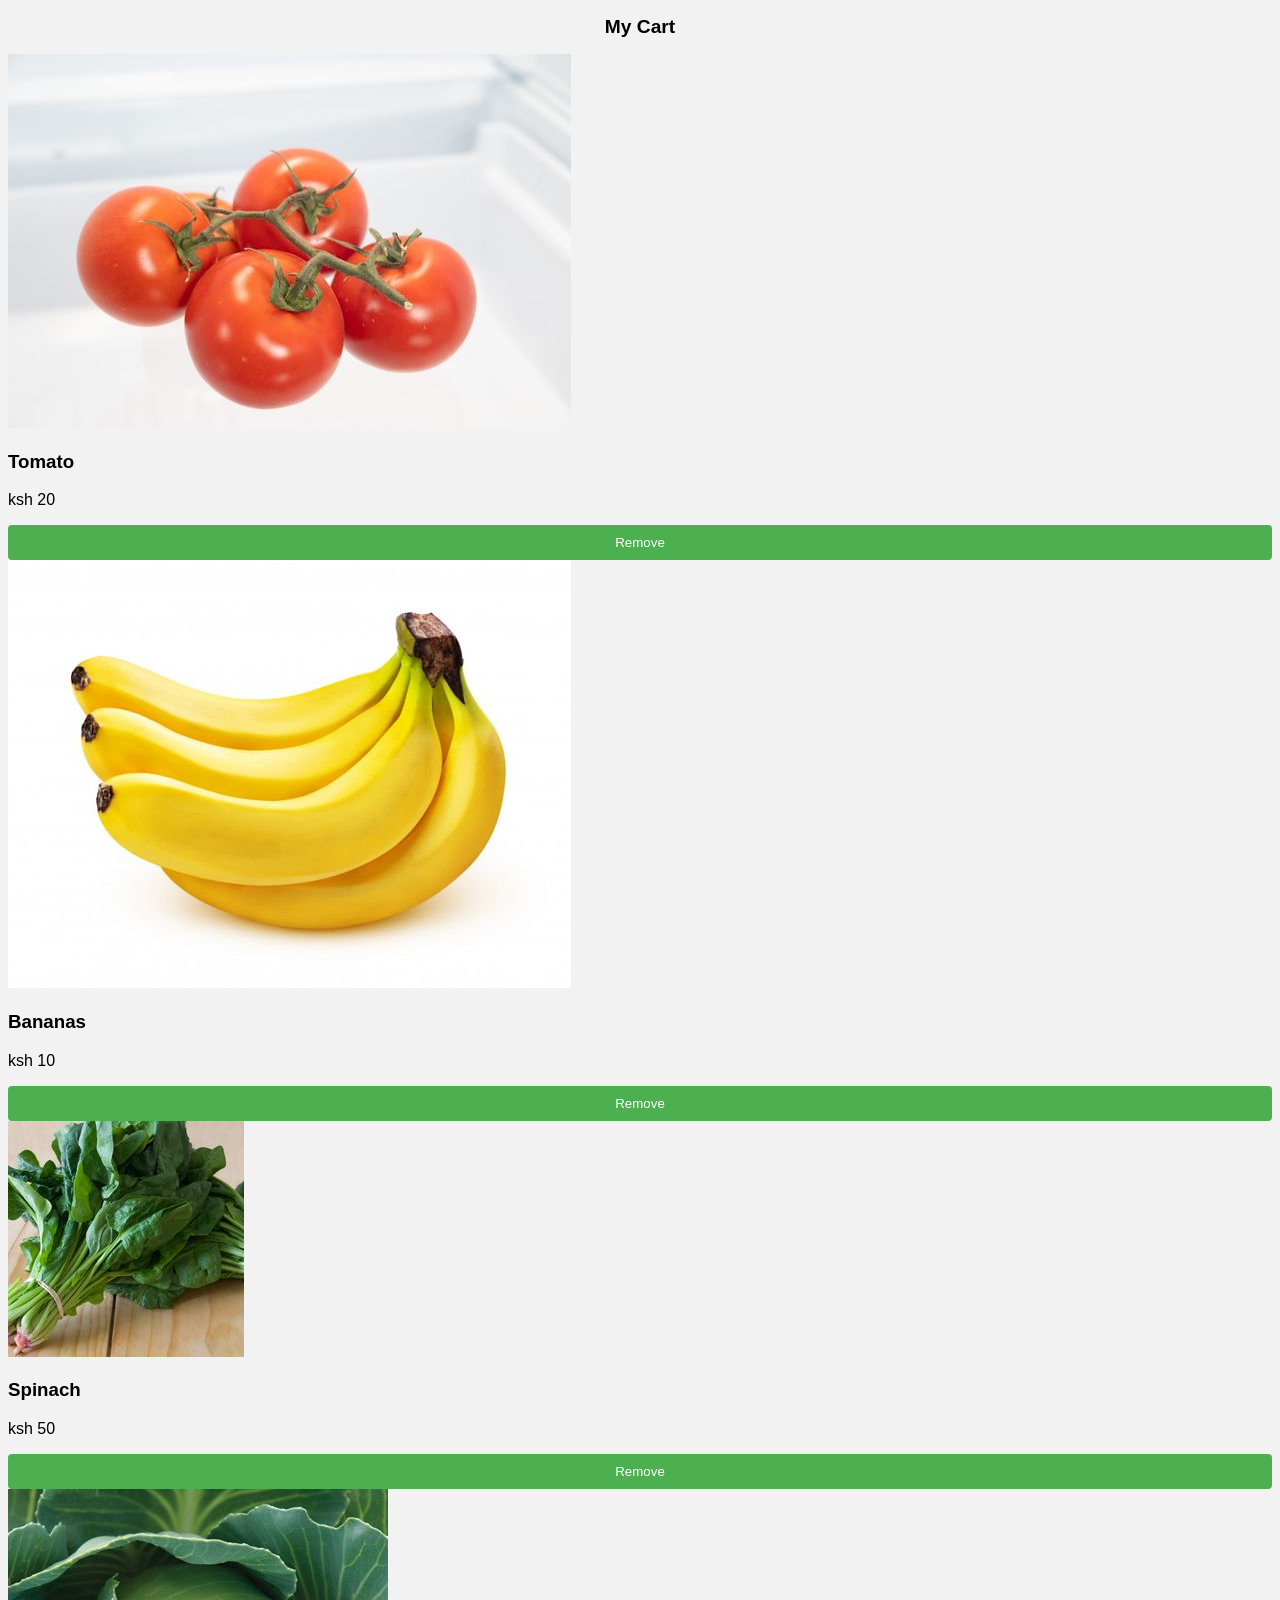
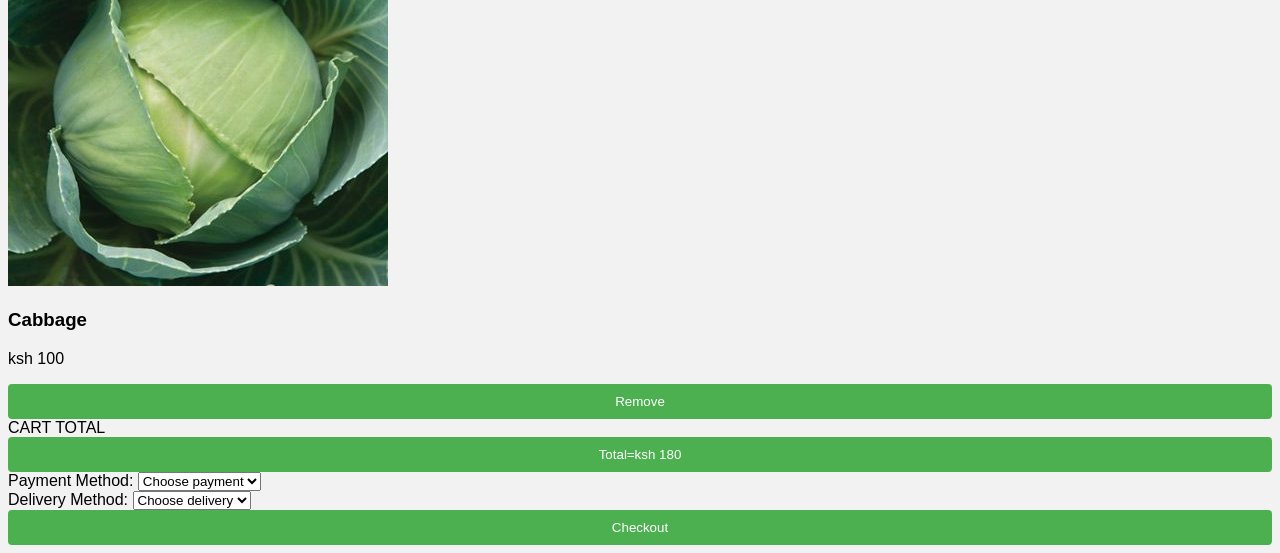
<file: cart.html>
<!DOCTYPE html>
<html>
<head>
  <meta charset="UTF-8">
    <meta http-equiv="X-UA-Compatible" content="IE=edge">
    <meta name="viewport" content="width=device-width, initial-scale=1.0">
    <title>Cart page</title>
  <link rel="stylesheet" type="text/css" href="style.css">
</head>
<body>


  <section id="Cart">

    
  <h1 id="h1"> My Cart</h1>
  
  <div class="cart-items">
    <div class="images">
    <div class="cart-item">
      <img id="img1" src="image/tomatos1.jpg" alt="Tomato">
      <div class="item-details">
        <h3>Tomato</h3>
        <p>ksh 20</p>
      </div>
      <button class="remove-item">Remove</button>
    </div>
    <div class="cart-item">

      <div class="cart-item">
        <img id="img1" src="image/bananas1.jpg" alt="Tomato">
        <div class="item-details1">
          <h3>Bananas</h3>
          <p>ksh 10</p>
        </div>
        <button class="remove-item">Remove</button>
      </div>
    </div>
  </div>

    <div class="images">
    <div class="cart-item">

      <div class="cart-item">
        <img id="img1" src="image/spinach.jpg" alt="Tomato">
        <div class="item-details">
          <h3>Spinach</h3>
          <p>ksh 50</p>
        </div>
        <button class="remove-item">Remove</button>
      </div>
    </div>

    <div class="cart-item">

      <div class="cart-item">
        <img id="img" src="image/cabbage.jpg" alt="Tomato">
        <div class="item-details">
          <h3>Cabbage</h3>
          <p>ksh 100</p>
        </div>
        <button class="remove-item">Remove</button>
      </div>
    </div>
  </div>
  </div>

<div class="total">
  <div class="caca"> 
    <label for="cart total">CART TOTAL</label>
    <button class="remove-item2">Total=ksh 180</button>
  </div>
  <div class="container">
    <label for="payment">Payment Method:</label>
    <select id="payment">
      <option value="credit">Choose payment</option>
      <option value="paypal">M-pesa</option>
      <option value="bank">Pay on delivery</option>
    </select>
    <div id="delivery">
    <label for="delivery">Delivery Method:</label>
    <select id="deliverys">
      <option value="standard">Choose delivery</option>
      <option value="standard">Home delivery</option>
      <option value="express">Pick-up point</option>
    </select>
  </div>
  </div>
  <button class="checkout">Checkout</button>
</div>
  <script src="script.js"></script>

  </section>
</body>
</html>
</file>
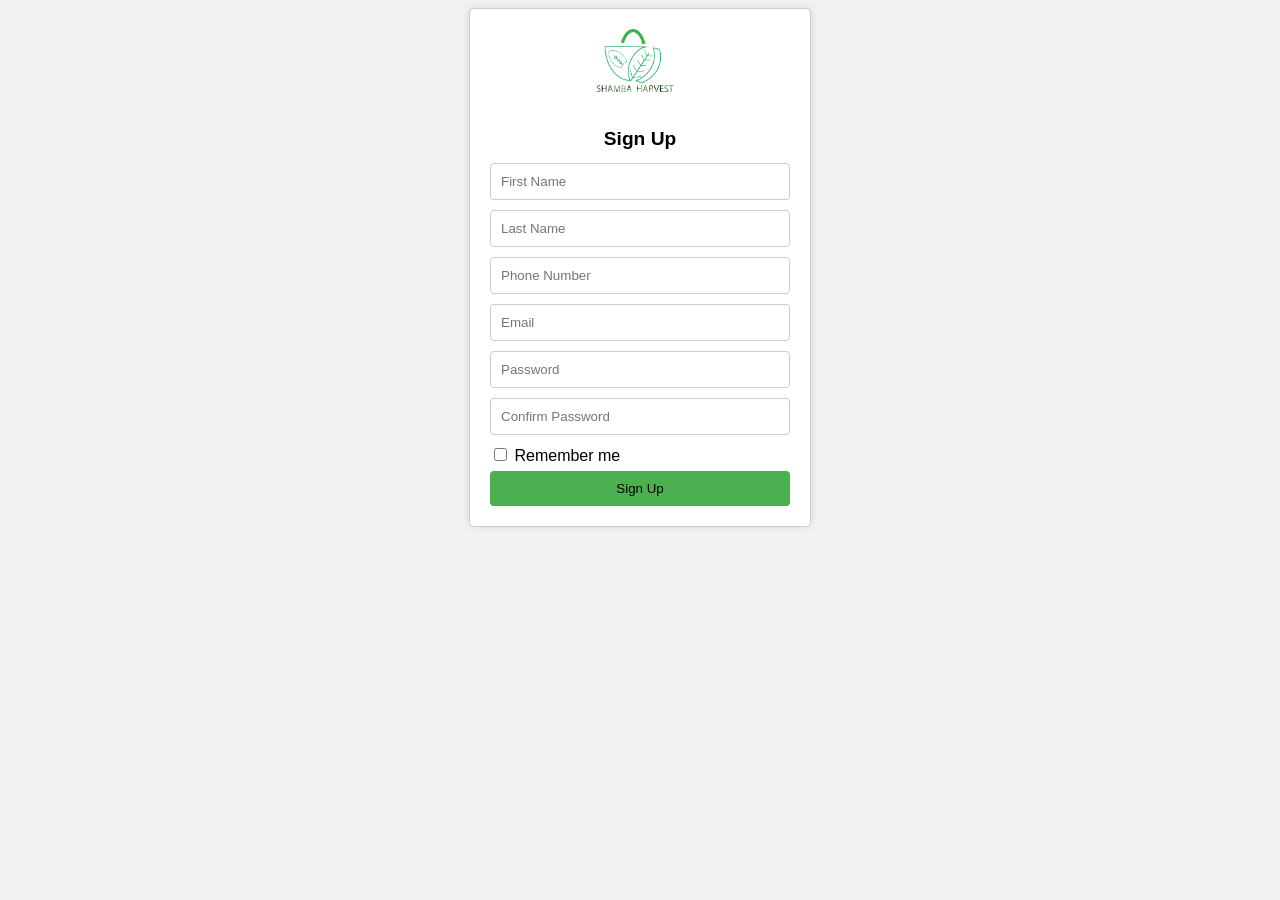
<file: signup.html>
<!DOCTYPE html>
<html lang="en">
<head>
    <meta charset="UTF-8">
    <meta http-equiv="X-UA-Compatible" content="IE=edge">
    <meta name="viewport" content="width=device-width, initial-scale=1.0">
    <title>Sign up</title>
    <link rel="stylesheet" href="style.css">
</head>
<body>

    <div class="container22">
        <img src="/image/Mama_mboga_logo2.png" id="logo123" alt="">
        <h1>Sign Up</h1>

        <form>
          <input type="text" name="firstName" placeholder="First Name" required>
          <input type="text" name="lastName" placeholder="Last Name" required>
          <input type="text" name="phoneNumber" placeholder="Phone Number" required>
          <input type="email" name="email" placeholder="Email" required>
          <input type="password" name="password" placeholder="Password" required>
          <input type="password" name="confirmPassword" placeholder="Confirm Password" required>
          <input type="checkbox" name="rememberMe" id="rememberMe">
          <label for="rememberMe">Remember me</label>
          <button type="submit"> <a href="https://ladoo-cart.netlify.app/"> Sign Up</a></button>
        </form>
        <!-- <div class="already-account">
          <p>Already have an account? <button type="button">Sign In</button></p>
        </div> -->
      </div>




    
</body>
</html>
</file>
<file: style.css>
header {
    background-color: #fff;
    padding: 10px;
    box-shadow: 0 1px 5px rgba(0,0,0,0.1);
    position: fixed;
    top: 0;
    left: 0;
    width: 100%;
    z-index: 999;
  }
  
  nav {
    display: flex;
    justify-content: space-between;
    align-items: center;
  }
  #imag{
    width: 10%;
  }
  
  .logo {
    font-size: 24px;
    font-weight: bold;
    color:green;
    text-decoration: none;
  }
  .menu{
    list-style: none;
    display: flex;
    gap: 20px;
    
  } 
  .menu li {
    display: inline-block;
    vertical-align: middle;
  }
  
  .menu li a {
    display: block;
    padding: 8px 16px;
    text-decoration: none;
    color: #333;
  }
  
  .menu li a:hover {
    background-color: #4CAF50;
    color: white;
  }
  

  
  
 

  /* new modifications */

        /* Dropdown styles */
        .dropdown {
            position: relative;
            display: inline-block;
        }

        .dropdown-content {
            display: none;
            position: absolute;
            background-color: #f9f9f9;
            min-width: 160px;
            box-shadow: 0 8px 16px 0 rgba(0,0,0,0.2);
            z-index: 1;
        }

        .dropdown:hover .dropdown-content {
            display: block;
        }

        .dropdown-content a {
            color: #333;
            padding: 12px 16px;
            text-decoration: none;
            display: block;
        }

        .dropdown-content a:hover {
            background-color: #f1f1f1;
        }
        

        

      
        .sign-in-button {
            /* background-color: orange; */
            color: white;
            border: none;
            padding: 10px 20px;
            /* border-radius: 4px; */
            cursor: pointer;
        }
        .dropdown-content button{
            /* background-color: orange; */
            /* padding: 20px 30px; */
            border-radius: 12px;
            cursor: pointer;
            border: none;
            
        }
        .search-bar {
           margin-right: 10%;
           border-radius: 12px;
        }
        .search button{
            /* background-color: orange;
           
            position: relative;
            right: 110px;
            border-radius: 12px;
            border: none; */
            background-color: orange;
            color: white;
            padding-left: 40px;
            padding-right: 40px;
            border-radius: 12px;
            margin-left: -85%;
            border-color: orange;
        }
        .search-bar input{
          border-radius: 12px;
        }


        /* .add-to-cart-link {
          /* text-decoration: none; /* Remove default underline */
          /* display: inline-block; */
          /* cursor: pointer; */
        /* }  */
        
        /* .add-to-cart-icon {
          width: 120px;
          height: 25px;
          background-color: #ff0000; /* Red background color */
        /* } */
/* 
        @media (max-width: 768px) {
          .add-to-cart-link {
            padding: 10px; /* Adjust padding for smaller screens */
          /* } */
        
          /* .add-to-cart-icon {
            width: 30px;
            height: 30px;
          }
        }
        
        @media (max-width: 480px) {
          .add-to-cart-link {
            padding: 5px; /* Further adjust padding for smaller screens */
          /* } */
/*         
          .add-to-cart-icon {
            width: 20px;
            height: 20px;
          } */
        /* }   */
         
        
         .add-to-cart-icon{
margin-left: 75%;

         }
        
       
      
        
  
  @media screen and (max-width: 768px) {
    /* .menu {
      display: none;
    } */
    
    .hamburger-menu1 {
      display: block;
      cursor: pointer;
    }
    
    .bar {
      width: 25px;
      height: 3px;
      background-color: #333;
      margin: 5px 0;
      transition: 0.4s;
    }
    
    .change .bar:nth-child(1) {
      transform: rotate(-45deg) translate(-9px, 6px);
    }
    
    .change .bar:nth-child(2) {
      opacity: 0;
    }
    
    .change .bar:nth-child(3) {
      transform: rotate(45deg) translate(-8px, -8px);
    }
    
    .menu1-dropdown {
      display: none;
    }
    
    .menu1 li.dropdown {
      position: static;
    }
    
    .menu1 li.dropdown > a:after {
      content: '\25bc';
      display: inline-block;
      margin-left: 5px;
    }
    
    
  } 
  
  



  #imageContainer {
    overflow: hidden;
  }
  
  .carousel-item {
    position: relative;
  }
  
  .carousel-item img {
    object-fit: cover;
    height: 100%;
    width: 100%;
  }
  .pic{
    width: 100%;
  }
  
  .carousel-caption {
    position: absolute;
    top: 50%;
    left: 35%;
    transform: translate(-50%, -50%);
    text-align: center;
    color:black;
  }
  
  .carousel-caption h1 {
    /* font-size: 3rem; */
    margin-bottom: 1rem;
    font-weight: bold;
    font-size: 55px;
    font-family: 'Times New Roman', Times, serif;
  }
  
  .carousel-caption a {
    margin-top: 0.5rem;
  }
  
  .carousel-control-prev,
  .carousel-control-next {
    position: absolute;
    top: 50%;
    transform: translateY(-50%);
    background: none;
    border: none;
    color: #fff;
    font-size: 1rem;
  }
  
  .carousel-control-prev-icon,
  .carousel-control-next-icon {
    width: 2rem;
    height: 2rem;
  }
  
  .carousel-control-prev {
    left: 0.5rem;
  }
  
  .carousel-control-next {
    right: 0.5rem;
  }



.btn-products {
  background-color: green;
  color: white;
  padding-left: 50px;
  padding-right: 50px;
  border-radius: 32px;
  margin-left: 15%;
 
 
}

.btn-contact {
  background-color: orange;
  color: white;
  padding-left: 50px;
  padding-right: 50px;
  border-radius: 32px;
 
  
  
}

.buttons-container {
  display: flex;
  gap: 5%;
  justify-content: flex-start;
  margin-top: 1rem;
  
}
.carousel-control-prev,
.carousel-control-next {
  color: green;
} 

.carousel-control-prev-icon,
.carousel-control-next-icon {
  background-color: green;
}


@media (max-width: 768px) {
  .carousel-caption {
    left: 50%;
    transform: translateX(-50%);
    width: 80%;
    text-align: center;
  }
  
  .carousel-caption h1 {
    font-size: 30px;
  }
  
  .buttons-container {
    flex-direction: column;
    align-items: center;
  }
  
  .btn-products,
  .btn-contact {
    width: 40%;
    margin-top: 1rem;
  }
}



.fruits{
  padding-left: 8%;
  background-color:rgb(233, 236, 217);
  margin-top: -3em;
  padding-bottom: 90px;

}
.avail{
  text-align: center;
  font-size: 25px;
  margin-bottom: 30px;
  margin-top: 30px;
}
.avail h1{
  margin-left: 25%;
  padding-top: 40px;
  font-size: 60px;
  
}
.avail span{
  color: rgb(138, 182, 72);
}
.fruity{
  display: grid;
  grid-template-columns: repeat(4,1fr);
  gap: 10px;
  padding-top: 80px;
  padding-bottom: 80px;
  
  
}
.fruity i{
  color: rgb(138, 182, 72);
  margin-left: 130px;
  position: relative;
  bottom: -10%;
  margin-top: 3px;


}


.fruity p{
  position: absolute;
  margin-left: 25px;
  /* margin-top:45px ; */
  align-items: flex-end;
}
.fruity div{
  /* margin:20px 20px; */
  /* background-color: antiquewhite; */
  box-shadow: 4px 4px 4px 4px rgba(0, 0, 0, 0.3);
  border-radius: 20px;
  /* width: 800px;
  height: 200px; */

}
.fruity div:hover{
  background-color:rgb(233, 236, 217);
  transform: scale(1.1);
}

.vegies{
  /* display: grid;
  grid-template-columns: repeat(4,1fr);
  gap: 10px;
  margin-top: 40px;
  position: relative;
  transition: transform 0.3s ease-in-out;
  padding-bottom: 40px; */
  display: grid;
  grid-template-columns: repeat(4,1fr);
  gap: 10px;
  padding-top: 80px;
  padding-bottom: 80px;
}
.vegies i{
  color: rgb(138, 182, 72);
margin-left: 130px;
margin-top: 6px;
}
.vegies div{
  /* margin:30px 30px; */
  box-shadow: 2px 2px 5px 2px rgba(0, 0, 0, 0.3);
  border-radius: 20px;
  width: 90%;
}
.vegies div :hover{
  background-color:rgb(233, 236, 217);
  /* opacity: 0.8;
  transform: scale(1.1); */
  
  transform: scale(1.1);

}
.vegies p{
  position: absolute;
  padding-left: 10px;
  


}
#shopcart{
  padding-left: 80px;
  height: 20%;
  width: 60%;
}
#image{
  width: 100%;
  height: 80%;
}
#image1{
  width: 100%;
  height: 80%; 

}
#image2{
  width: 90%;
  height: 80%;

}
#image3{
  width: 80%;
  height: 80%; 

}


@media(max-width:800px){
  *{
      margin: 0;
      padding: 0;
  }
  .fruits{
      margin-left: 0%;
      overflow-x: hidden;
  }
  .fruity{
      display: grid;
      grid-template-columns: repeat(2,1fr);
  }
  .vegies{
      display: grid;
      grid-template-columns: repeat(2,1fr);
      /* gap: 10px; */
      margin-top: 40px;
      position: relative;
      transition: transform 0.3s ease-in-out;
  
   
  }

   
  }
  @media(min-width:768px)and(max-width:912) {
      .fruits{
          margin-left: 0%;
          overflow-x: hidden;
      }
      .fruity{
          display: grid;
          grid-template-columns: repeat(2,1fr);
          /* gap: 10px; */
      }
      .vegies{
          display: grid;
          grid-template-columns: repeat(2,1fr);
          /* gap: 10px; */
          margin-top: 40px;
          position: relative;
          transition: transform 0.3s ease-in-out;
      
       
      }

  }
  @media(min-width:390px)and(max-width:440px){
      .vegies i{
          color: rgb(138, 182, 72);
      margin-left: 4px;
      margin-top: 6px;
      }
      .fruity i{
          color: rgb(138, 182, 72);
          margin-right: 5px;
          position: relative;
          bottom: -10%;
          margin-top: 3px;
      
      
      }
  }
  @media(max-width:280px){
      .vegies{
          display: grid;
          grid-template-columns: repeat(1,1fr);
          /* gap: 10px; */
          margin-top: 40px;
          position: relative;
          transition: transform 0.3s ease-in-out;
      
       
      }
      .fruity{
          display: grid;
          grid-template-columns: repeat(1,1fr);
      }
  }
 
  .vegies div{
      width: 80%;
      background-color:rgb(233, 236, 217);
      transform: scale(1.1);
  }
  .fruity div{
      width: 80%;
      /* width: 60%; */

  }
  #image{
      width: 80%;
      height: 80%;
  }
  #image1{
      width: 100%;
      height: 80%; 
  
  }
  #image2{
      width: 90%;
      height: 80%;
   
  }
  #image3{
      width: 80%;
      height: 80%; 
  
  }
  .avail{
      text-align: left;
      font-size: 55px;
      margin-bottom: 30px;
      margin-top: 30px;
  }
  .avail h2{
    font-size: 40px;
  }


.arrow {
  width: 0;
  height: 0;
  border-top: 10px solid transparent;
  border-bottom: 10px solid transparent;
  border-left: 18px solid rgb(114, 175, 45);
  float: right;
  margin-right: 20px;
 

}
.arrow:hover{
  border-left: 18px solid rgb(162, 172, 151);
  transform: scale(1.5);


}


.footer{
  display: grid;grid-template-columns: repeat(4,4fr);
  background-color: black; 
  color: wheat;
  gap: 100px;
  margin-top: 0px;
  padding-top: 90px;
  

}
li{
  list-style: none;
  
}
 a{
  color: #f1f1f1;
  list-style: none;
  text-decoration: none;
}
.icons{
  margin-left: 50%;
}
ion-icon{
  size: 20px;
}
 @media screen and (max-width: 768px) {
  .footer{
    display: grid;grid-template-columns: repeat(1,4fr);

 }
 #link{
  padding-left: 150px;
 }
}



/* Styles for signup */


body {
  font-family: Arial, sans-serif;
  background-color: #f2f2f2;
}

.container22 {
  width: 300px;
  margin: 0 auto;
  padding: 20px;
  background-color: #fff;
  border: 1px solid #ccc;
  border-radius: 5px;
  box-shadow: 0 0 10px rgba(0, 0, 0, 0.1);
}

h1 {
  text-align: center;
  font-size: 1.2em;
}

input[type="text"],
input[type="email"],
input[type="password"] {
  width: 100%;
  padding: 10px;
  margin-bottom: 15px;
  border: 1px solid #ccc;
  border-radius: 4px;
  box-sizing: border-box;
}

input[type="checkbox"] {
  margin-bottom: 10px;
}

button {
  background-color: #4CAF50;
  color: #fff;
  padding: 10px 15px;
  border: none;
  border-radius: 4px;
  cursor: pointer;
  width: 100%;
}

.already-account {
  text-align: center;
  margin-top: 10px;
}

#logo123{
    width: 80px;
    margin-left: 35%;
}



 /* Styles for desktop */
 body {
    font-family: Arial, sans-serif;
    background-color: #f2f2f2;
  }

  .container22 {
    width: 300px;
    margin: 0 auto;
    padding: 20px;
    background-color: #fff;
    border: 1px solid #ccc;
    border-radius: 5px;
    box-shadow: 0 0 10px rgba(0, 0, 0, 0.1);
  }

  h1 {
    text-align: center;
  }

  input[type="text"],
  input[type="email"],
  input[type="password"] {
    width: 100%;
    padding: 10px;
    margin-bottom: 10px;
    border: 1px solid #ccc;
    border-radius: 4px;
    box-sizing: border-box;
  }

  input[type="checkbox"] {
    margin-bottom: 10px;
  }

  button {
    background-color: #4CAF50;
    color: #fff;
    padding: 10px 15px;
    border: none;
    border-radius: 4px;
    cursor: pointer;
    width: 100%;
  }

  .already-account {
    text-align: center;
    margin-top: 10px;
  }

  .container22 a{
    text-decoration: none;
    color: black;
  }

  /* Media query for phones */
  @media (max-width: 480px) {
    .container22 {
      width: 90%;
    }

    input[type="text"],
    input[type="email"],
    input[type="password"] {
      width: 100%;
    }
  }

  /* Media query for tablets */
  @media (min-width: 481px) and (max-width: 768px) {
    .container22 {
      width: 60%;
    }
  }
</file>
